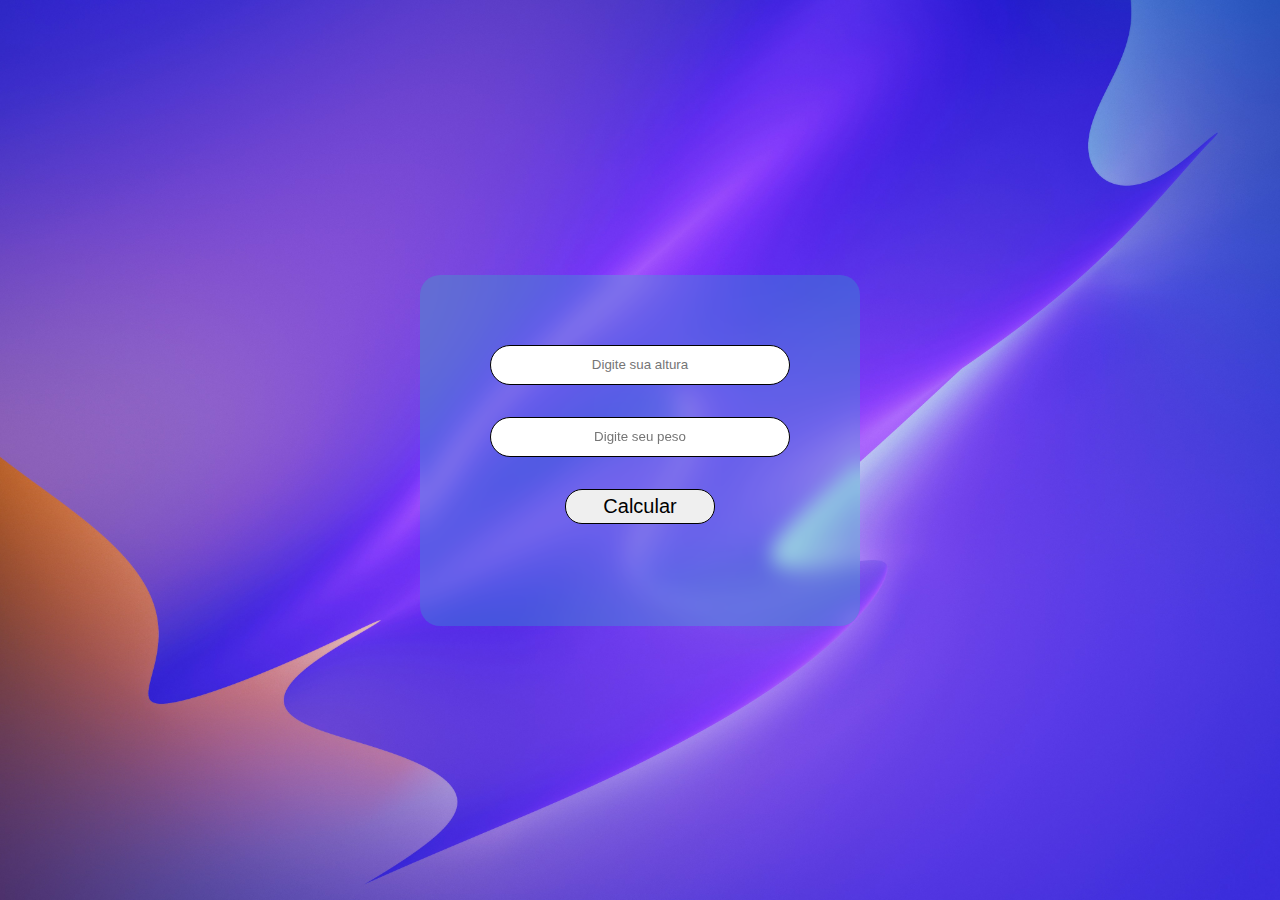
<file: index.html>
<!DOCTYPE html>
<html lang="en">

<head>
    <meta charset="UTF-8">
    <meta name="viewport" content="width=device-width, initial-scale=1.0">
    <link rel="shortcut icon" href="assets/icons8-maleta-de-médico-16.png" type="image/x-icon">
    <title>Calculadora de imc</title>
    <link rel="stylesheet" href="src/style.css">
</head>

<body>

    <main>
        <input type="text" id="altura" placeholder="Digite sua altura"
            oninput="this.value = formatarAltura(this.value)">

        <input type="text" id="peso" placeholder="Digite seu peso" oninput="this.value = formatarPeso(this.value)">

        <button id="botao" onclick="calcular()">Calcular</button>

        <section>

            <p id="resultado"></p>

        </section>
    </main>


    <script src="src/script.js"></script>
</body>

</html>
</file>
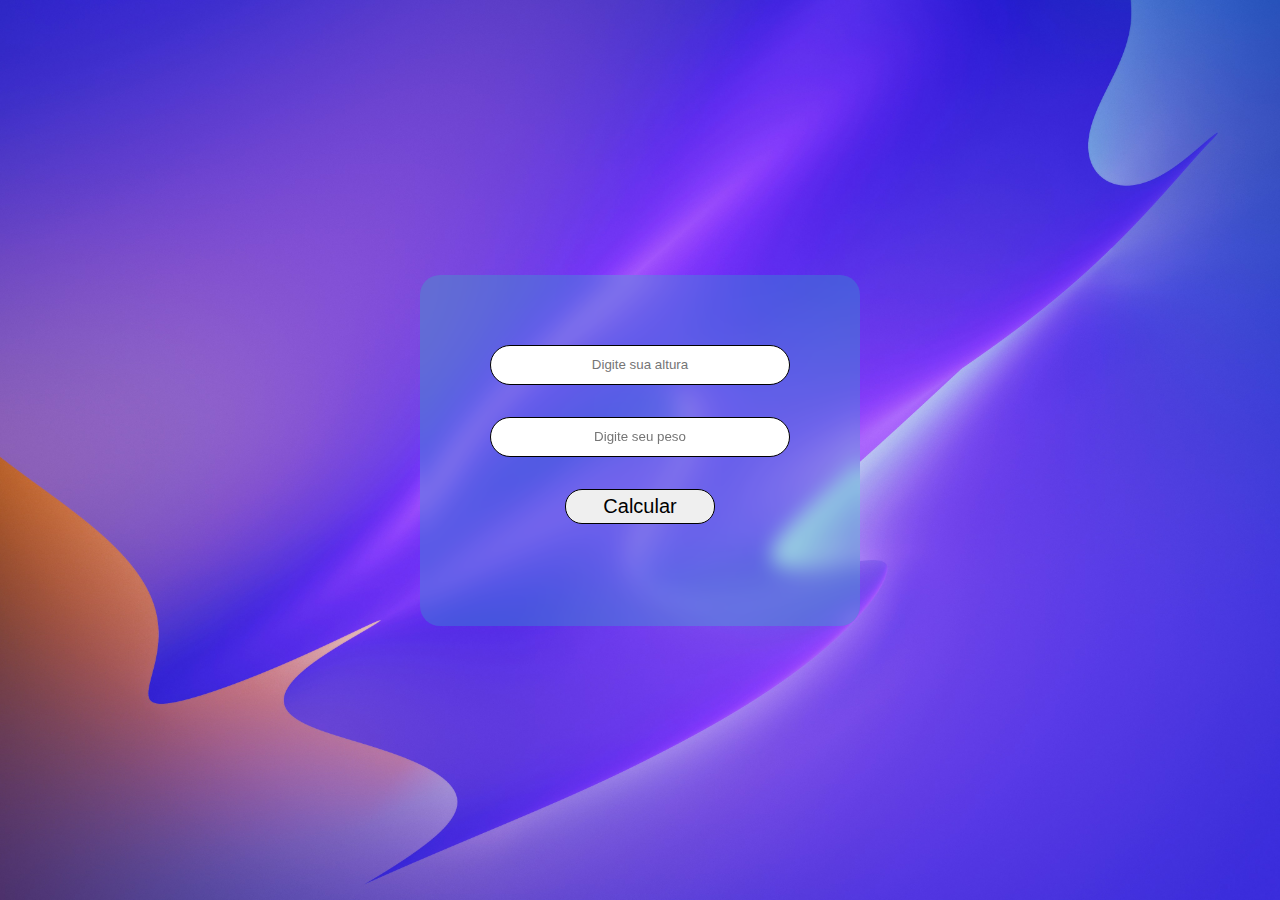
<file: src/index.html>
<!DOCTYPE html>
<html lang="en">

<head>
    <meta charset="UTF-8">
    <meta name="viewport" content="width=device-width, initial-scale=1.0">
    <link rel="shortcut icon" href="assets/icons8-maleta-de-médico-16.png" type="image/x-icon">
    <title>Calculadora de imc</title>
    <link rel="stylesheet" href="style.css">
</head>

<body>

    <main>
        <input type="text" id="altura" placeholder="Digite sua altura"
            oninput="this.value = formatarAltura(this.value)">

        <input type="text" id="peso" placeholder="Digite seu peso" oninput="this.value = formatarPeso(this.value)">

        <button id="botao" onclick="calcular()">Calcular</button>

        <section>

            <p id="resultado"></p>

        </section>
    </main>


    <script src="script.js"></script>
</body>

</html>
</file>
<file: src/style.css>
* {
  margin: 0;
  padding: 0;
  box-sizing: border-box;
}

body {
  font-family: Arial, Helvetica, sans-serif;
  display: flex;
  align-items: center;
  justify-content: center;
  min-height: 100vh;
  background-image: url(assets/milad-fakurian-bexwsdM5BCw-unsplash.jpg);
  background-position: center;
  background-size: cover;
  background-repeat: no-repeat;
}

main {
  display: flex;
  flex-direction: column;
  gap: 2em;
  background-color: rgba(0, 255, 170, 0.192);
  padding: 70px;
  border-radius: 20px;
  backdrop-filter: blur(10px);
}

#altura, #peso {
  text-align: center;
  padding: 10px;
  border: 1px solid black;
  border-radius: 20px;
  height: 40px;
  width: 300px;
}

#botao {
  border: 1px solid black;
  border-radius: 17px;
  text-align: center;
  align-self: center;
  font-size: 20px;
  height: 35px;
  width: 150px;
}

#resultado {
  text-align: center;
  font-size: 17px;
  font-weight: 500;
}
</file>
